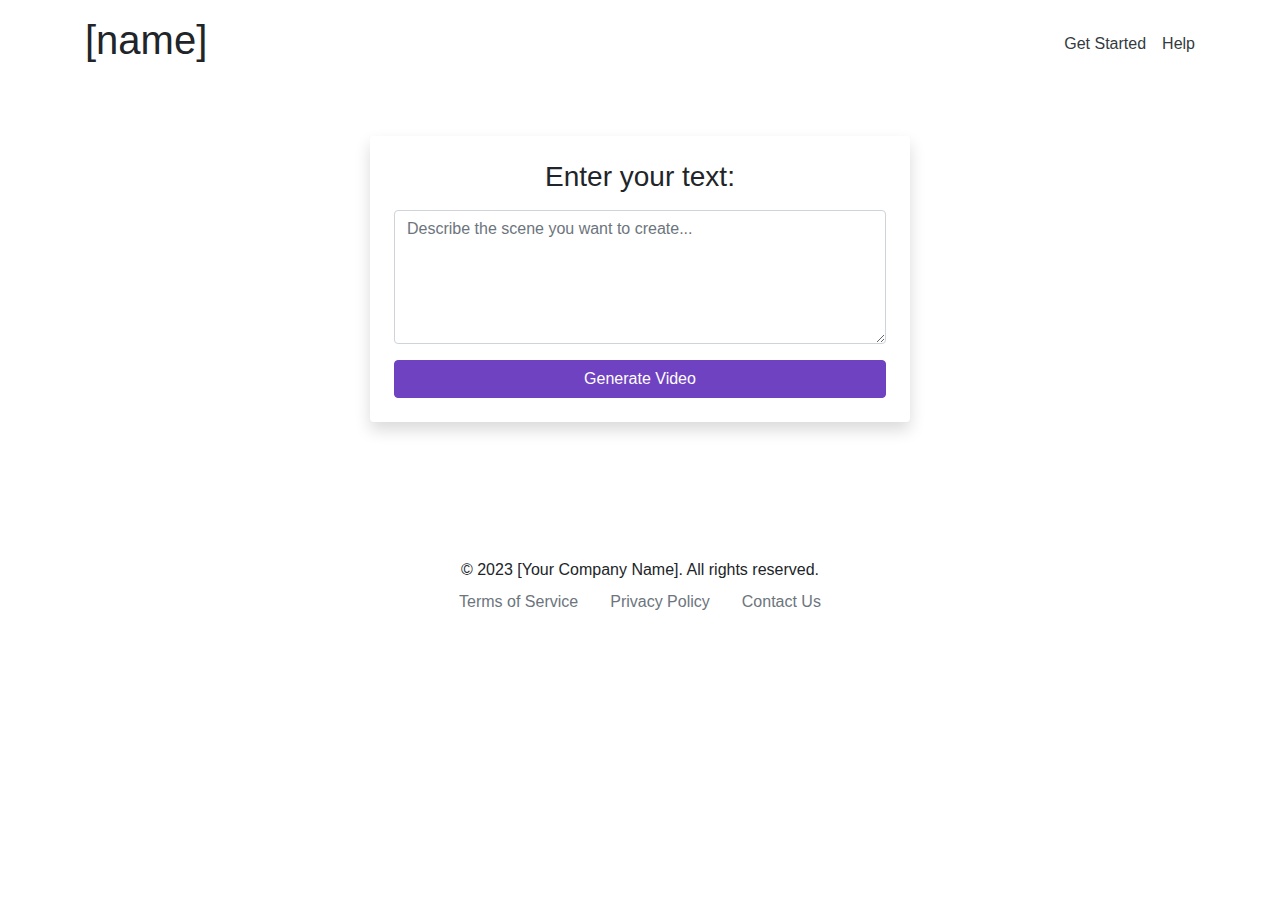
<file: templates/text-to-video.html>
<!DOCTYPE html>
<html>
<head>
  <title>[name]</title>
  <link rel="stylesheet" href="https://stackpath.bootstrapcdn.com/bootstrap/4.5.2/css/bootstrap.min.css">
  <link rel="stylesheet" href="/static/css/style.css">
</head>
<body>
  <header class="container-fluid bg-white py-3">
    <div class="container d-flex justify-content-between align-items-center">
      <h1>[name]</h1>
      <nav class="d-flex">
        <a href="/" class="mr-3 text-dark">Get Started</a>
        <a href="#" class="text-dark">Help</a>
      </nav>
    </div>
  </header>
  <main class="container py-5">
    <div class="row options">
      <div class="col-md-6 mx-auto mb-4">
        <div class="option bg-white rounded shadow p-4">
          <h3 class="text-center mb-3">Enter your text:</h3>
          <form action="/text-to-video" method="post"> 
            <div class="form-group">
              <textarea class="form-control" name="textInput" rows="5" placeholder="Describe the scene you want to create..." required></textarea>
            </div>
            <button type="submit" class="btn btn-primary btn-block">Generate Video</button>
          </form>
        </div>
      </div> 
    </div>
  </main>
  <footer class="container-fluid bg-white py-3 mt-5">
    <div class="container text-center">
      <p class="mb-0">© 2023 [Your Company Name]. All rights reserved.</p>
      <nav class="nav justify-content-center"> 
        <a href="#" class="nav-link text-muted">Terms of Service</a>
        <a href="#" class="nav-link text-muted">Privacy Policy</a>
        <a href="#" class="nav-link text-muted">Contact Us</a>
      </nav>   
    </div>
  </footer>
</body>
</html>
</file>
<file: static/css/style.css>
body {
  font-family: 'Helvetica Neue', Arial, sans-serif;
}

.text-primary {
  color: #6f42c1 !important; /* Purple color for primary elements */
}

.btn-primary {
  background-color: #6f42c1 !important;
  border-color: #6f42c1 !important;
}

.icon {
  font-size: 3em;
}

#file-input {
  display: none; /* Or use visibility: hidden; */
}
</file>
